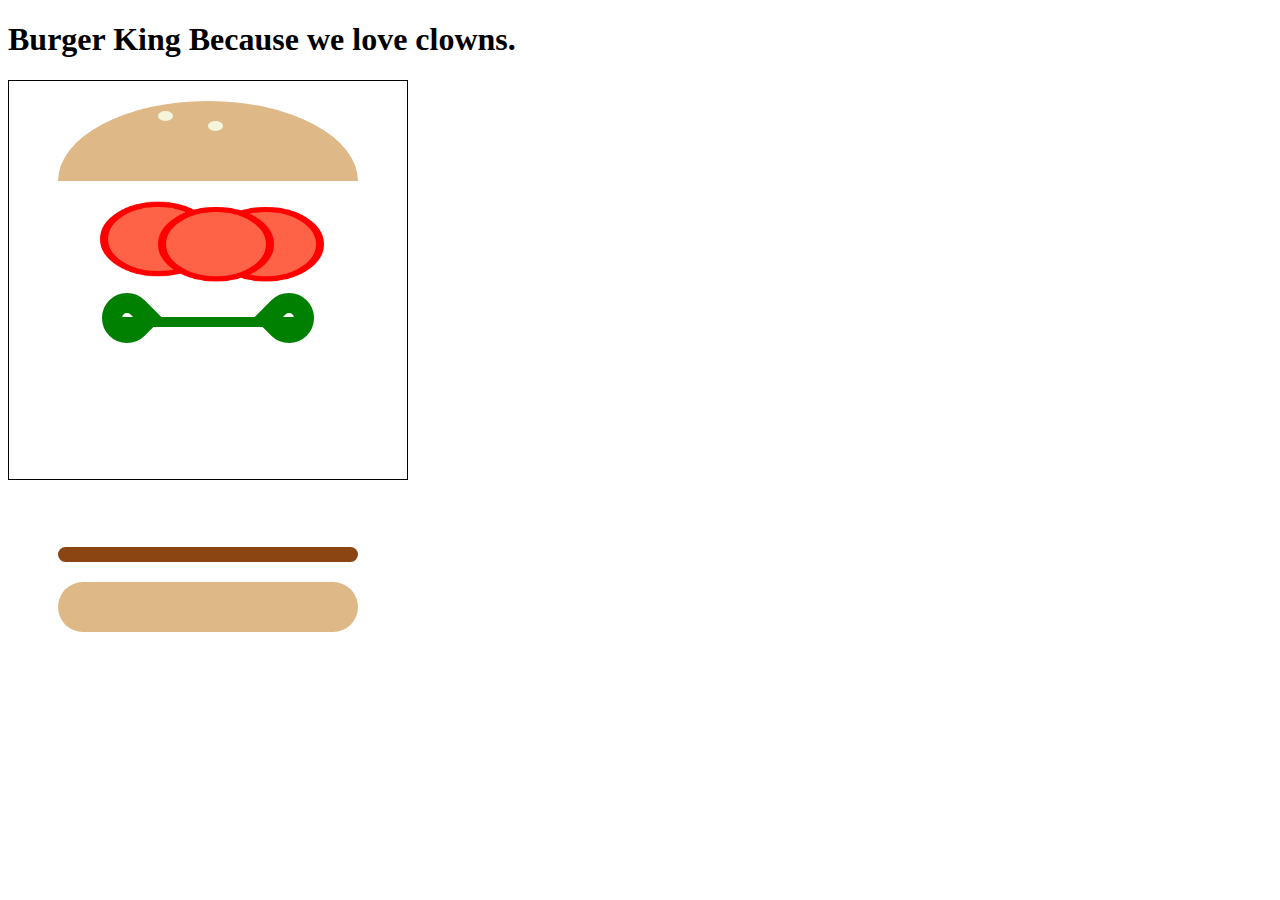
<file: burger.html>
<!DOCTYPE html>
<html lang="en">
<head>
    <meta charset="UTF-8">
    <meta name="viewport" content="width=device-width, initial-scale=1.0">
    <meta http-equiv="X-UA-Compatible" content="ie=edge">
    <title>Burger King</title>
    <link rel="stylesheet" href="burger.css">
</head>
<body>

    <h1>Burger King <span>Because we love clowns.</span></h1>

    <div class="wendy">
        <div class="one"></div>
        <div class="two"></div>
        <div class="three"></div>
        <div class="four"></div>
        <div class="five"></div>
        <div class="six"></div>
    </div>
    
</body>
</html>
</file>
<file: burger.css>
.wendy {
    width: 400px;
    height: 400px;
    border: 1px solid black;
    box-sizing: border-box;
}

.one, .two, .three, .four, .five, .six {
    margin: 0 auto;
    margin-top: 20px;

    width: 300px;
}

/* TOP BUNN */
.one {
    height: 80px;
    /* background-color: burlywood; */
    border-radius: 50%;
    border-top: 80px solid burlywood;
    position: relative;
}

.one:after {
    position: absolute;
    content: '';
    width: 15px;
    height: 10px;
    background: beige;
    border-radius: 50%;
    top: -70px;
    left: 100px;
}

.one:before {
    position: absolute;
    content: '';
    width: 15px;
    height: 10px;
    background: beige;
    border-radius: 50%;
    top: -60px;
    left: 150px;
}

/* TOMATOS */
.two {
    width: 100px;
    height: 100px;
    background: tomato;
    border: 8px solid red;
    border-radius: 50%;
    transform: rotateX(50deg);
    position: relative;
    top: -100px;
    left: -50px;
}

.two:after {
    content: '';
    position: absolute;
    left: 50px;
    width: 100px;
    height: 100px;
    background: tomato;
    border: 8px solid red;
    border-radius: 50%;
}

.two:before {
    content: '';
    position: absolute;
    left: 100px;
    width: 100px;
    height: 100px;
    background: tomato;
    border: 8px solid red;
    border-radius: 50%;
}

/* LETTUCE */
.three {
    position: relative;
    top: -200px;
    width: 212px;
    height: 100px;
    box-sizing: content-box;
    border-bottom: 10px solid green;
    border-radius: 10%;
}
    .three:before, .three:after {
      content: "";
      box-sizing: content-box;
      position: absolute;
      top: 76px;
      left: 0;
      width: 10px;
      height: 10px;
      border: 20px solid green;
      border-radius: 50px 50px 0 50px;
      transform: rotate(-45deg);
    }
    .three:after {
      left: auto;
      right: 0;
      border-radius: 50px 50px 50px 0;
      transform: rotate(45deg);
    }

/* HAMBURGER */
.five {
    height: 15px;
    background: saddlebrown;
    border-radius: 20px;
    
}


/* BOTTOM BUNN */
.six {
    height: 50px;
    background: burlywood;
    border-radius: 80px;

}
</file>
